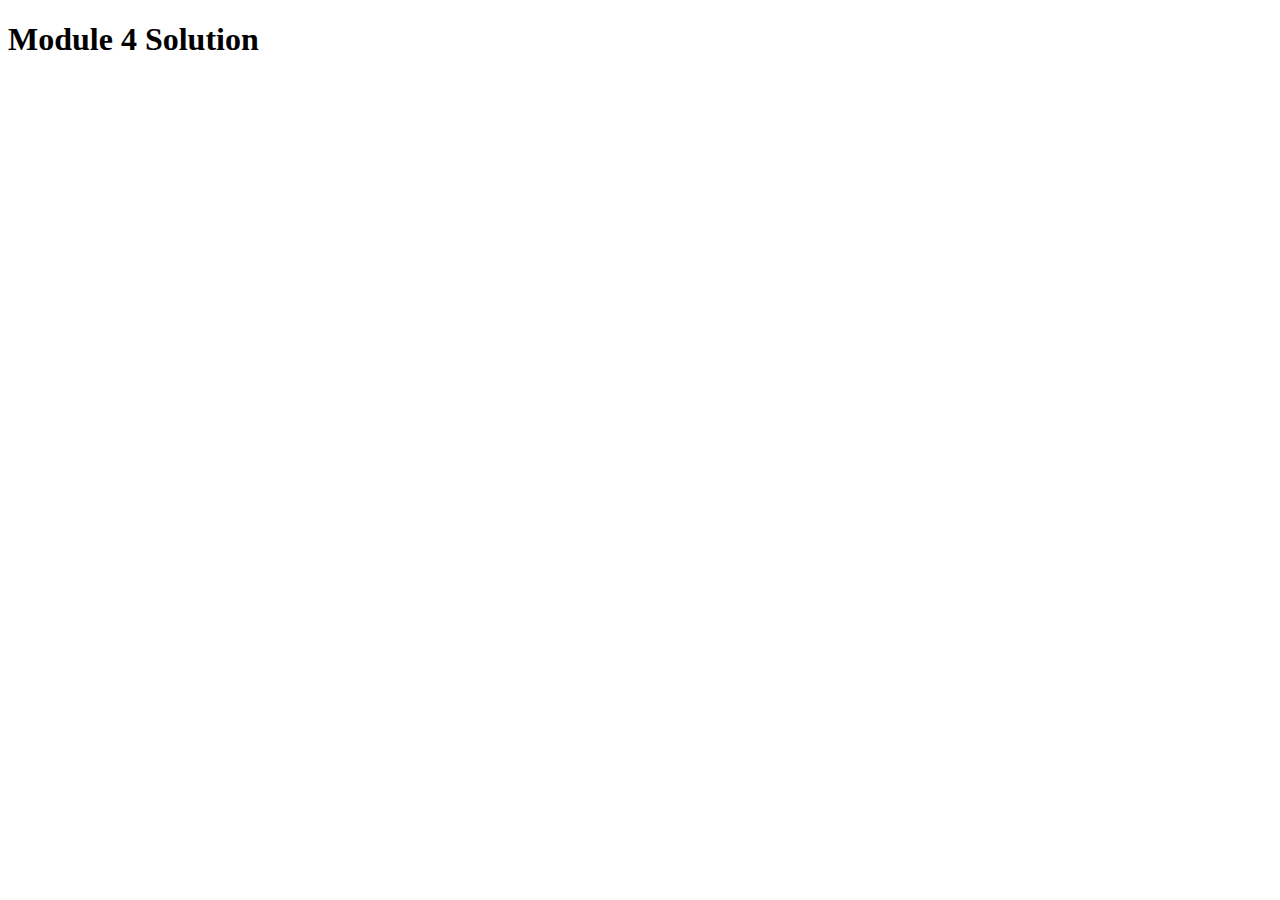
<file: week4_solution/index.html>
<!DOCTYPE html>
<html>
<head>
  <meta charset="utf-8">
  <title>Module 4 Solution</title>
  <script src="SpeakHello.js"></script>
  <script src="SpeakGoodBye.js"></script>
  <script src="script.js"></script>
</head>
<body>
  <h1>Module 4 Solution</h1>
</body>
</file>
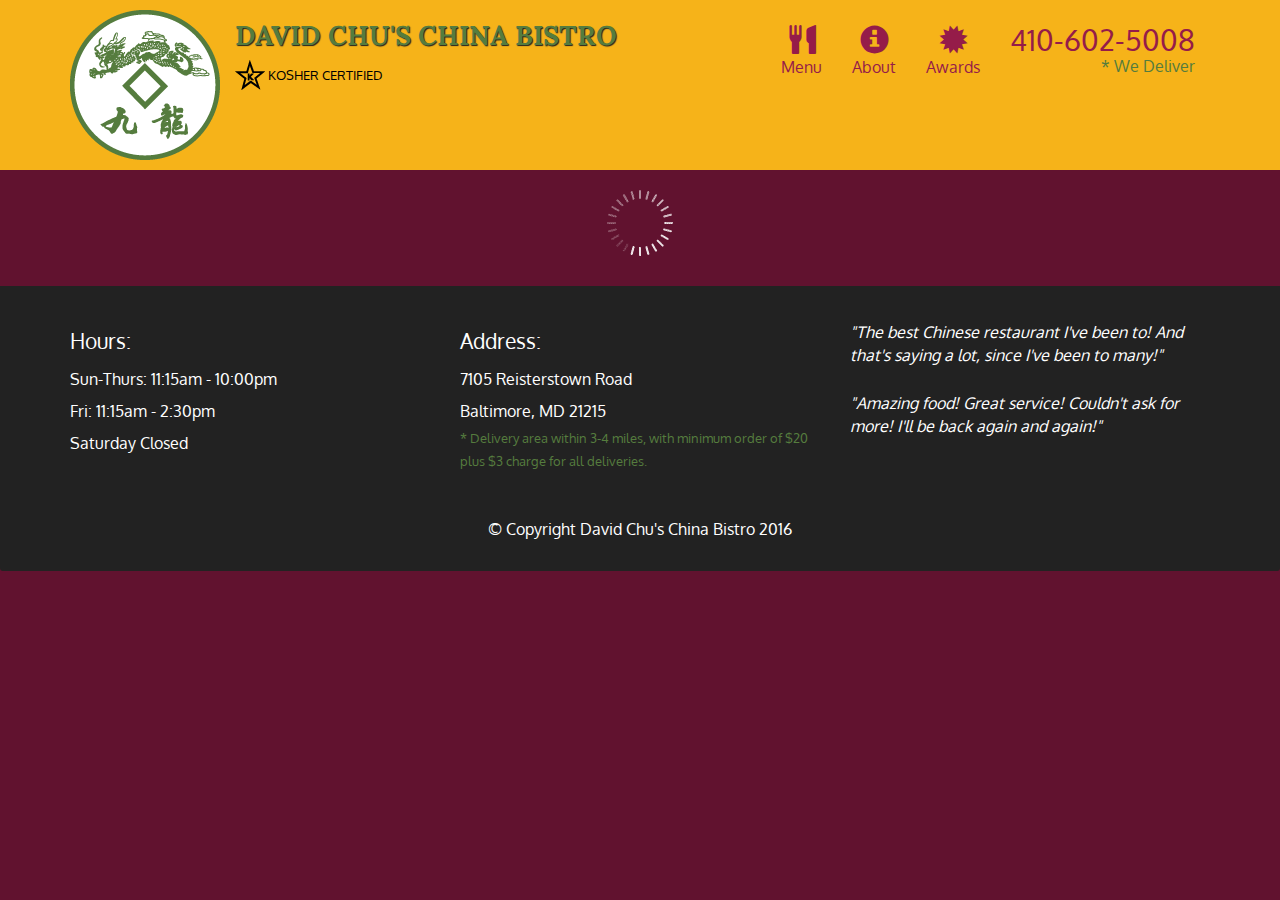
<file: week5_solution/index.html>
<!doctype html>
<html lang="en">
  <head>
    <meta charset="utf-8">
    <meta http-equiv="X-UA-Compatible" content="IE=edge">
    <meta name="viewport" content="width=device-width, initial-scale=1">
    <title>David Chu's China Bistro</title>
    <link rel="stylesheet" href="css/bootstrap.min.css">
    <link rel="stylesheet" href="css/styles.css">
    <link href='https://fonts.googleapis.com/css?family=Oxygen:400,300,700' rel='stylesheet' type='text/css'>
    <link href='https://fonts.googleapis.com/css?family=Lora' rel='stylesheet' type='text/css'>
  </head>
<body>
  <header>
    <nav id="header-nav" class="navbar navbar-default">
      <div class="container">
        <div class="navbar-header">
          <a href="index.html" class="pull-left visible-md visible-lg">
            <div id="logo-img" alt="Logo image"></div>
          </a>

          <div class="navbar-brand">
            <a href="index.html"><h1>David Chu's China Bistro</h1></a>
            <p>
              <img src="images/star-k-logo.png" alt="Kosher certification">
              <span>Kosher Certified</span>
            </p>
          </div>

          <button id="navbarToggle" type="button" class="navbar-toggle collapsed" data-toggle="collapse" data-target="#collapsable-nav" aria-expanded="false">
            <span class="sr-only">Toggle navigation</span>
            <span class="icon-bar"></span>
            <span class="icon-bar"></span>
            <span class="icon-bar"></span>
          </button>
        </div>
        
        <div id="collapsable-nav" class="collapse navbar-collapse">
           <ul id="nav-list" class="nav navbar-nav navbar-right">
            <li id="navHomeButton" class="visible-xs active">
              <a href="index.html">
                <span class="glyphicon glyphicon-home"></span> Home</a>
            </li>
            <li id="navMenuButton">
              <a href="#" onclick="$dc.loadMenuCategories();">
                <span class="glyphicon glyphicon-cutlery"></span><br class="hidden-xs"> Menu</a>
            </li>
            <li>
              <a href="#">
                <span class="glyphicon glyphicon-info-sign"></span><br class="hidden-xs"> About</a>
            </li>
            <li>
              <a href="#">
                <span class="glyphicon glyphicon-certificate"></span><br class="hidden-xs"> Awards</a>
            </li>
            <li id="phone" class="hidden-xs">
              <a href="tel:410-602-5008">
                <span>410-602-5008</span></a><div>* We Deliver</div>
            </li>
          </ul><!-- #nav-list -->
        </div><!-- .collapse .navbar-collapse -->
      </div><!-- .container -->
    </nav><!-- #header-nav -->
  </header>

  <div id="call-btn" class="visible-xs">
    <a class="btn" href="tel:410-602-5008">
    <span class="glyphicon glyphicon-earphone"></span>
    410-602-5008
    </a>
  </div>
  <div id="xs-deliver" class="text-center visible-xs">* We Deliver</div>

  <div id="main-content" class="container"></div>

  <footer class="panel-footer">
    <div class="container">
      <div class="row">
        <section id="hours" class="col-sm-4">
          <span>Hours:</span><br>
          Sun-Thurs: 11:15am - 10:00pm<br>
          Fri: 11:15am - 2:30pm<br>
          Saturday Closed
          <hr class="visible-xs">
        </section>
        <section id="address" class="col-sm-4">
          <span>Address:</span><br>
          7105 Reisterstown Road<br>
          Baltimore, MD 21215
          <p>* Delivery area within 3-4 miles, with minimum order of $20 plus $3 charge for all deliveries.</p>
          <hr class="visible-xs">
        </section>
        <section id="testimonials" class="col-sm-4">
          <p>"The best Chinese restaurant I've been to! And that's saying a lot, since I've been to many!"</p>
          <p>"Amazing food! Great service! Couldn't ask for more! I'll be back again and again!"</p>
        </section>
      </div>
      <div class="text-center">&copy; Copyright David Chu's China Bistro 2016</div>
    </div>
  </footer>

  <!-- jQuery (Bootstrap JS plugins depend on it) -->
  <script src="js/jquery-2.1.4.min.js"></script>
  <script src="js/bootstrap.min.js"></script>
  <script src="js/ajax-utils.js"></script>
  <script src="js/script.js"></script>
</body>
</html>
</file>
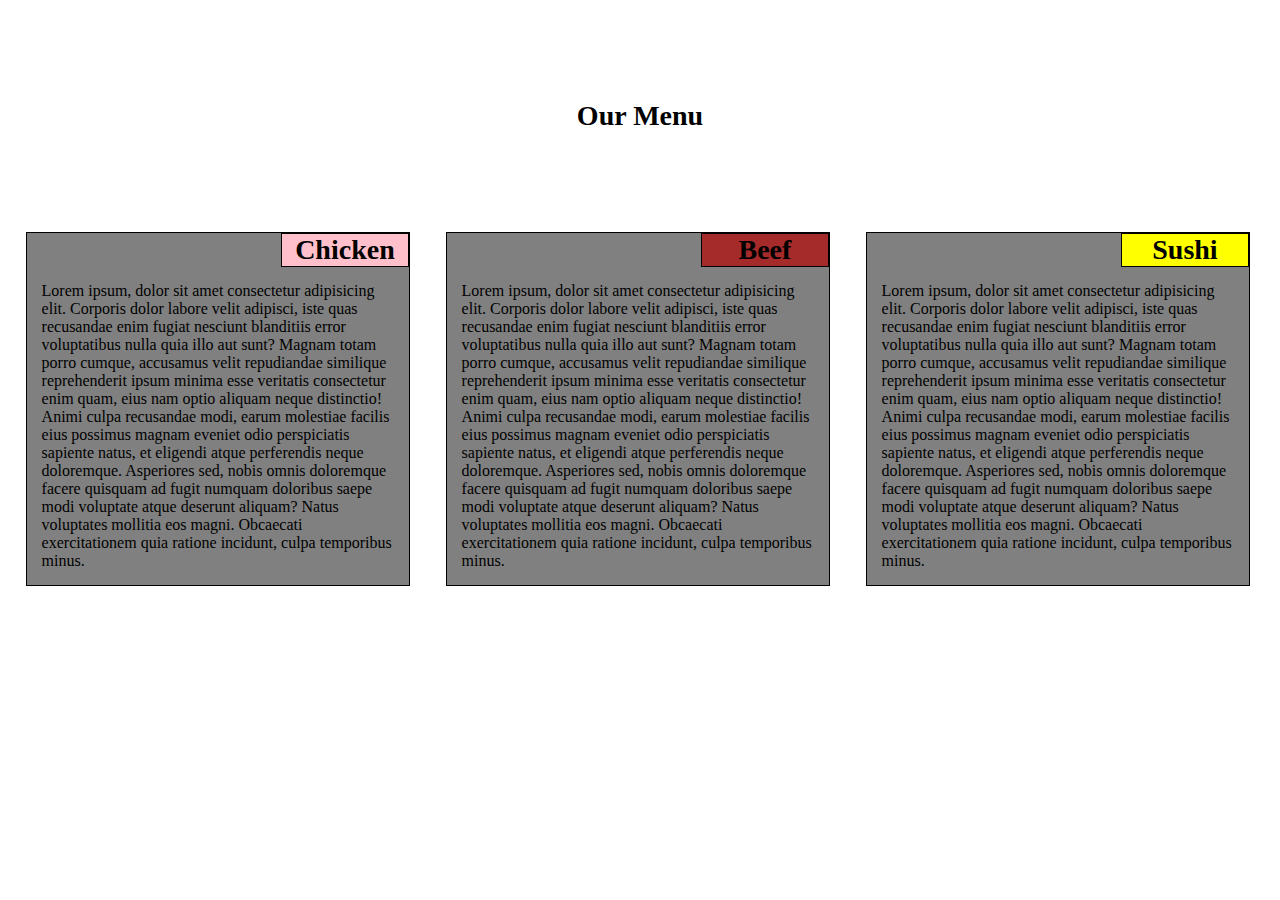
<file: week2_solution/week2code.html>
<!DOCTYPE html>
<html lang="en">
    <head>
        <meta charset="UTF-8">
        <title>Module 2 coding Assignment</title>
        <link rel="stylesheet" href="css/styles.css">
    </head>
    <body>
        <h1 id="header">Our Menu</h1>
        <div id="container">
            <div id="chicken">
                <h1 class="header">Chicken</h1>
                <p>Lorem ipsum, dolor sit amet consectetur adipisicing elit. Corporis dolor labore velit adipisci, iste quas recusandae enim fugiat nesciunt blanditiis error voluptatibus nulla quia illo aut sunt? Magnam totam porro cumque, accusamus velit repudiandae similique reprehenderit ipsum minima esse veritatis consectetur enim quam, eius nam optio aliquam neque distinctio! Animi culpa recusandae modi, earum molestiae facilis eius possimus magnam eveniet odio perspiciatis sapiente natus, et eligendi atque perferendis neque doloremque. Asperiores sed, nobis omnis doloremque facere quisquam ad fugit numquam doloribus saepe modi voluptate atque deserunt aliquam? Natus voluptates mollitia eos magni. Obcaecati exercitationem quia ratione incidunt, culpa temporibus minus.</p>
            </div>
            <div id="beef">
                <h1 class="header">Beef</h1>
                <p>Lorem ipsum, dolor sit amet consectetur adipisicing elit. Corporis dolor labore velit adipisci, iste quas recusandae enim fugiat nesciunt blanditiis error voluptatibus nulla quia illo aut sunt? Magnam totam porro cumque, accusamus velit repudiandae similique reprehenderit ipsum minima esse veritatis consectetur enim quam, eius nam optio aliquam neque distinctio! Animi culpa recusandae modi, earum molestiae facilis eius possimus magnam eveniet odio perspiciatis sapiente natus, et eligendi atque perferendis neque doloremque. Asperiores sed, nobis omnis doloremque facere quisquam ad fugit numquam doloribus saepe modi voluptate atque deserunt aliquam? Natus voluptates mollitia eos magni. Obcaecati exercitationem quia ratione incidunt, culpa temporibus minus.</p>
            </div>
            <div id="sushi">
                <h1 class="header">Sushi</h1>
                <p>Lorem ipsum, dolor sit amet consectetur adipisicing elit. Corporis dolor labore velit adipisci, iste quas recusandae enim fugiat nesciunt blanditiis error voluptatibus nulla quia illo aut sunt? Magnam totam porro cumque, accusamus velit repudiandae similique reprehenderit ipsum minima esse veritatis consectetur enim quam, eius nam optio aliquam neque distinctio! Animi culpa recusandae modi, earum molestiae facilis eius possimus magnam eveniet odio perspiciatis sapiente natus, et eligendi atque perferendis neque doloremque. Asperiores sed, nobis omnis doloremque facere quisquam ad fugit numquam doloribus saepe modi voluptate atque deserunt aliquam? Natus voluptates mollitia eos magni. Obcaecati exercitationem quia ratione incidunt, culpa temporibus minus.</p>
            </div>
        </div>
    </body>
</html>
</file>
<file: week5_solution/css/styles.css>
body {
  font-size: 16px;
  color: #fff;
  background-color: #61122f;
  font-family: 'Oxygen', sans-serif;
}

/** HEADER **/
#header-nav {
  background-color: #f6b319;
  border-radius: 0;
  border: 0;
}

#logo-img {
  background: url('../images/restaurant-logo_large.png') no-repeat;
  width: 150px;
  height: 150px;
  margin: 10px 15px 10px 0;
}

.navbar-brand {
  padding-top: 25px;
}
.navbar-brand h1 { /* Restaurant name */
  font-family: 'Lora', serif;
  color: #557c3e;
  font-size: 1.5em;
  text-transform: uppercase;
  font-weight: bold;
  text-shadow: 1px 1px 1px #222;
  margin-top: 0;
  margin-bottom: 0;
  line-height: .75;
}
.navbar-brand a:hover, .navbar-brand a:focus {
  text-decoration: none;
}
.navbar-brand p { /* Kosher cert */
  color: #000;
  text-transform: uppercase;
  font-size: .7em;
  margin-top: 15px;
}
.navbar-brand p span { /* Star-K */
  vertical-align: middle;
}

#nav-list {
  margin-top: 10px;
}
#nav-list a {
  color: #951C49;
  text-align: center;
}
#nav-list a:hover {
  background: #E7E7E7;
}
#nav-list a span {
  font-size: 1.8em;
}

#phone {
  margin-top: 5px;
}
#phone a { /* Phone number */
  text-align: right;
  padding-bottom: 0;
}
#phone div { /* We Deliver */
  color: #557c3e;
  text-align: right;
  padding-right: 15px;
}

.navbar-header button.navbar-toggle, .navbar-header .icon-bar {
  border: 1px solid #61122f;
}
.navbar-header button.navbar-toggle {
  clear: both;
  margin-top: -30px;
}
/* END HEADER */

/* FOOTER */
.panel-footer {
  margin-top: 30px;
  padding-top: 35px;
  padding-bottom: 30px;
  background-color: #222;
  border-top: 0;
}
.panel-footer div.row {
  margin-bottom: 35px;
}
#hours, #address {
  line-height: 2;
}
#hours > span, #address > span {
  font-size: 1.3em;
}
#address p {
  color: #557c3e;
  font-size: .8em;
  line-height: 1.8;
}
#testimonials {
  font-style: italic;
}
#testimonials p:nth-child(2) {
  margin-top: 25px;
}
/* END FOOTER */



/* HOME PAGE */
.container .jumbotron {
  box-shadow: 0 0 50px #3F0C1F;
  border: 2px solid #3F0C1F;
}

#menu-tile, #specials-tile, #map-tile {
  height: 250px;
  width: 100%;
  margin-bottom: 15px;
  position: relative;
  border: 2px solid #3F0C1F;
  overflow: hidden;
}
#menu-tile:hover, #specials-tile:hover, #map-tile:hover {
  box-shadow: 0 1px 5px 1px #cccccc;
}
#menu-tile {
  background: url('../images/menu-tile.jpg') no-repeat;
  background-position: center;
}
#specials-tile {
  background: url('../images/specials-tile.jpg') no-repeat;
  background-position: center;
}
#menu-tile span, #specials-tile span, #map-tile span {
  position: absolute;
  bottom: 0;
  right: 0;
  width: 100%;
  text-align: center;
  font-size: 1.6em;
  text-transform: uppercase;
  background-color: #000;
  color: #fff;
  opacity: .8;
}
/* END HOME PAGE */

/* MENU CATEGORIES PAGE */
.category-tile { 
  position: relative;
  border: 2px solid #3F0C1F;
  overflow: hidden;
  width: 200px;
  height: 200px;
  margin: 0 auto 15px;
}
.category-tile span {
  position: absolute;
  bottom: 0;
  right: 0;
  width: 100%;
  text-align: center;
  font-size: 1.2em;
  text-transform: uppercase;
  background-color: #000;
  color: #fff;
  opacity: .8;
}
.category-tile:hover {
  box-shadow: 0 1px 5px 1px #cccccc;
}

#menu-categories-title + div {
  margin-bottom: 50px;
}
/* END MENU CATEGORIES PAGE */

/* SINGLE CATEGORY PAGE */
.menu-item-tile {
  margin-bottom: 25px;
}
.menu-item-tile hr {
  width: 80%;
}
.menu-item-tile .menu-item-price {
  font-size: 1.1em;
  text-align: right;
  margin-top: -15px;
  margin-right: -15px;
}
.menu-item-tile .menu-item-price span {
  font-size: .6em;
}
.menu-item-photo {
  position: relative;
  border: 2px solid #3F0C1F; 
  overflow: hidden;
  padding: 0;
  margin-right: -15px;
  margin-left: auto;
  margin-bottom: 20px;
  max-width: 250px;
}
.menu-item-photo div {
  position: absolute;
  bottom: 0;
  right: 0;
  width: 80px;
  background-color: #557c3e;
  text-align: center;
}
.menu-item-description {
  padding-right: 30px;
}
h3.menu-item-title {
  margin: 0 0 10px;
}
.menu-item-details {
  font-size: .9em;
  font-style: italic;
}
/* END SINGLE CATEGORY PAGE */


/********** Large devices only **********/
@media (min-width: 1200px) {
  .container .jumbotron {
    background: url('../images/jumbotron_1200.jpg') no-repeat;
    height: 675px;
  }
}

/********** Medium devices only **********/
@media (min-width: 992px) and (max-width: 1199px) {
  /* Header */
  #logo-img {
    background: url('../images/restaurant-logo_medium.png') no-repeat;
    width: 100px;
    height: 100px;
    margin: 5px 5px 5px 0;
  }
  /* End Header */

  /* Home Page */
  .container .jumbotron {
    background: url('../images/jumbotron_992.jpg') no-repeat;
    height: 558px;
  }
  /* End Home Page */
}

/********** Small devices only **********/
@media (min-width: 768px) and (max-width: 991px) {
  /* Home Page */
  .container .jumbotron {
    background: url('../images/jumbotron_768.jpg') no-repeat;
    height: 432px;
  }
  /* End Home Page */
}

/********** Extra small devices only **********/
@media (max-width: 767px) {
  /* Header */
  .navbar-brand {
    padding-top: 10px;
    height: 80px;
  }
  .navbar-brand h1 { /* Restaurant name */
    padding-top: 10px;
    font-size: 5vw; /* 1vw = 1% of viewport width */
  }
  .navbar-brand p { /* Kosher cert */
    font-size: .6em;
    margin-top: 12px;
  }
  .navbar-brand p img { /* Star-K */
    height: 20px;
  }

  #collapsable-nav a { /* Collapsed nav menu text */
    font-size: 1.2em;
  }
  #collapsable-nav a span { /* Collapsed nav menu glyph */
    font-size: 1em;
    margin-right: 5px;
  }

  #call-btn > a {
    font-size: 1.5em;
    display: block;
    margin: 0 20px;
    padding: 10px;
    border: 2px solid #fff;
    background-color: #f6b319;
    color: #951c49;
  }
  #xs-deliver {
    margin-top: 5px;
    font-size: .7em;
    letter-spacing: .1em;
    text-transform: uppercase;
  }
  /* End Header */

  /* Footer */
  .panel-footer section {
    margin-bottom: 30px;
    text-align: center;
  }
  .panel-footer section:nth-child(3) {
    margin-bottom: 0; /* margin already exists on the whole row */
  }
  .panel-footer section hr {
    width: 50%;
  }
  /* End Footer */

  /* Home Page */
  .container .jumbotron {
    margin-top: 30px;
    padding: 0;
  }
  #menu-tile, #specials-tile {
    width: 360px;
    margin: 0 auto 15px;
  }

  .menu-item-photo {
    margin-right: auto;
  }
  .menu-item-tile .menu-item-price {
    text-align: center;
  }
  .menu-item-description {
    text-align: center;;
  }
}


/********** Super extra small devices Only :-) (e.g., iPhone 4) **********/
@media (max-width: 479px) {
  /* Header */
  .navbar-brand h1 { /* Restaurant name */
    padding-top: 5px;
    font-size: 6vw;
  }
  /* End Header */
  
  /* Home page */
  #menu-tile, #specials-tile {
    width: 280px;
    margin: 0 auto 15px;
  }

  .col-xxs-12 {
    position: relative;
    min-height: 1px;
    padding-right: 15px;
    padding-left: 15px;
    float: left;
    width: 100%;
  }
}
<<<<<<< HEAD:module-5-solution/css/styles.css



=======
>>>>>>> cf1d592f8716b8198f0f9d527f528de853ebfcba:week5-solution/css/styles.css
</file>
<file: week2_solution/css/styles.css>
*{
    box-sizing: border-box;
    margin: 0;
    padding: 0;
}
/*PC Mode*/
@media (min-width: 992px){
    *{
        box-sizing: border-box;
        margin: 0;
        padding: 0;
    }
    h1#header{
        font-size: 175%;
        text-align: center;
        padding: 50px;
        margin: 50px;
    }
    .header{
        border: 1px solid black;
        font-size: 175%;
        float: right;
        width: 33.33%;
        overflow:hidden;
        text-align: center;
    }
    div#chicken .header{
        background-color: pink;
    }
    div#beef .header{
        background-color: brown;
    }
    div#sushi .header{
        background-color: yellow;
    }
    div#chicken{
        border: 1px solid black;
        background-color: gray;
        width: 30%;
        margin-left: 2%;
        margin-right:1.25%;
        display:inline-block;
    }
    p{
        clear: both;
        padding:15px;
    }
    div#beef{
        border: 1px solid black;
        background-color: gray;
        width: 30%;
        margin-left:1.25%;
        margin-right: 1.25%;
        display:inline-block;
        vertical-align: top;
    }
    div#sushi{
        border: 1px solid black;
        background-color: gray;
        width: 30%;
        margin-left:1.25%;
        margin-right:2%;
        vertical-align: top;
        display:inline-block;
    }
}
/*Tablet Mode*/
@media (min-width: 768px) and (max-width: 991px){
    *{
    box-sizing: border-box;
    margin: 0px;
    padding: 0px;
    }
    h1#header{
        font-size: 175%;
        text-align: center;
        padding: 50px;
        margin: 50px;
    }
    p{
        clear: both;
        padding:15px;
    }
    div#chicken .header{
        background-color: pink;
    }
    div#beef .header{
        background-color: brown;
    }
    div#sushi .header{
        background-color: yellow;
    }
    .header{
        border: 1px solid black;
        font-size: 175%;
        float: right;
        width: 33.33%;
        overflow:hidden;
        text-align: center;
    }
    div#chicken{
        border: 1px solid black;
        background-color: gray;
        width: 47%;
        margin-left:2%;
        margin-right: 1%;
        float:left;
    }
    div#beef{
        border: 1px solid black;
        background-color: gray;
        width: 47%;
        margin-left:1%;
        margin-right:2%;
        margin-bottom: 2%;
        float: right;
    }
    div#sushi{
        border: 1px solid black;
        background-color: gray;
        width: 96%;
        clear: both;
        margin-right: 2%;
        margin-left: 2%;
    }
}
/*Mobile Mode*/
@media (max-width: 767px){
    *{
        box-sizing: border-box;
        margin: 0px;
        padding: 0px;
    }
    div#chicken .header{
        background-color: pink;
    }
    div#beef .header{
        background-color: brown;
    }
    div#sushi .header{
        background-color: yellow;
    }
    p{
        clear: both;
        padding:15px;
    }
    h1#header{
        font-size: 175%;
        text-align: center;
        padding: 50px;
        margin: 50px;
    }
    .header{
        border: 1px solid black;
        font-size: 175%;
        float: right;
        width: auto;
        overflow:hidden;
        text-align: center;
    }
    div#chicken{
        border: 1px solid black;
        background-color: gray;
        width: 80%;
        margin-left: 10%;
        margin-right: 10%;
        margin-top: 25px;
        margin-bottom:25px;
    }
    div#beef{
        border: 1px solid black;
        background-color: gray;
        width: 80%;
        margin-left: 10%;
        margin-right: 10%;
        margin-top: 25px;
        margin-bottom:25px;
    }
    div#sushi{
        border: 1px solid black;
        background-color: gray;
        width: 80%;
        margin-left: 10%;
        margin-right: 10%;
        margin-top: 25px;
        margin-bottom:25px;
    }
}
</file>
